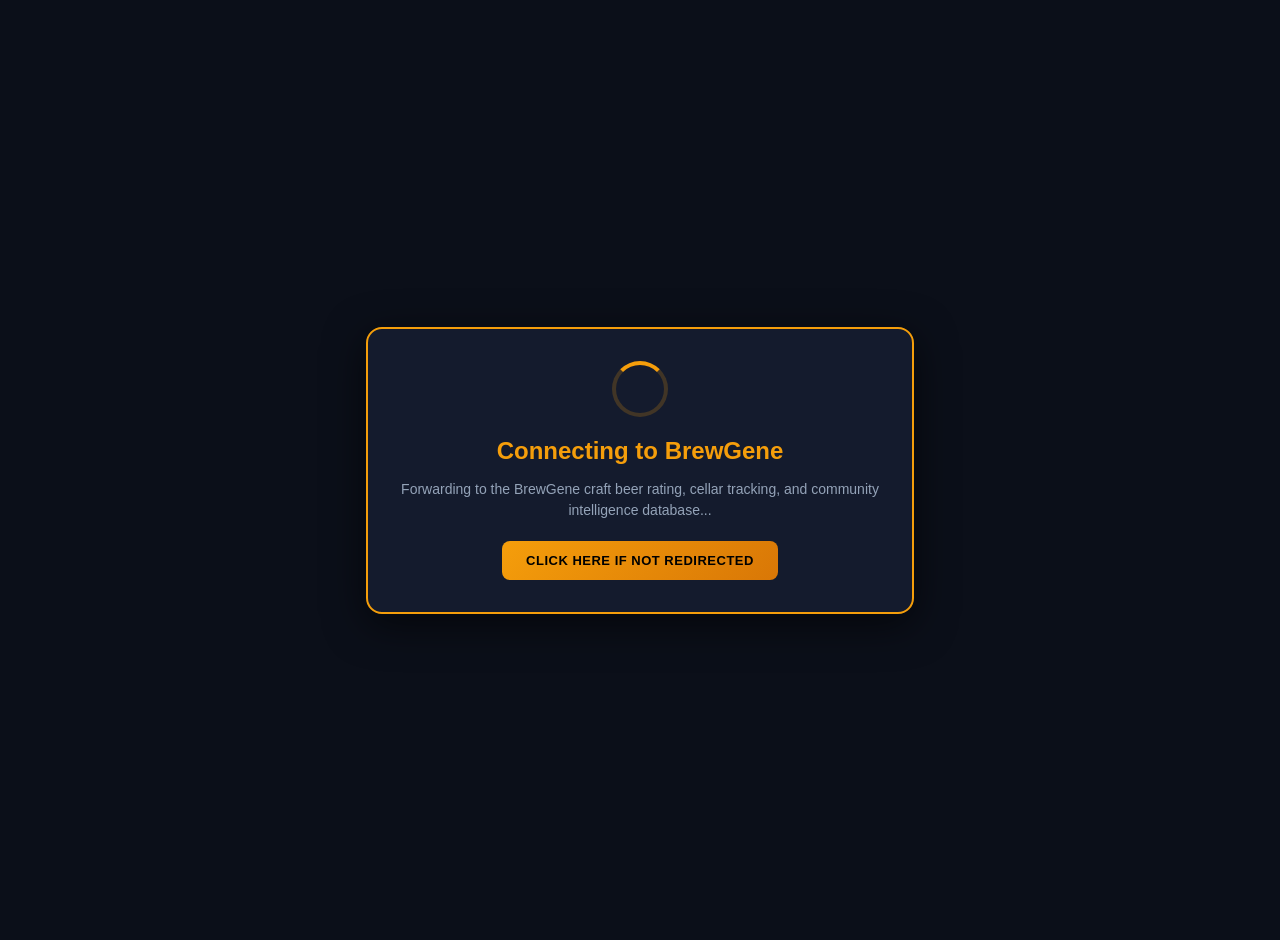
<file: brewgene.html>
<!DOCTYPE html>
<html lang="en">
<head>
  <meta charset="UTF-8">
  <meta http-equiv="refresh" content="2; url=https://www.brewgene.com">
  <meta name="viewport" content="width=device-width, initial-scale=1.0">
  <title>Redirecting to BrewGene — Grow with Google Farm & Taproom</title>
  <link rel="icon" href="data:image/svg+xml,<svg xmlns='http://www.w3.org/2000/svg' viewBox='0 0 100 100'><text y='.9em' font-size='90'>🍺</text></svg>">
  <style>
    body {
      background-color: #0b0f19;
      color: #f8fafc;
      font-family: -apple-system, BlinkMacSystemFont, 'Segoe UI', Roboto, sans-serif;
      display: flex;
      flex-direction: column;
      align-items: center;
      justify-content: center;
      height: 100vh;
      margin: 0;
      text-align: center;
      padding: 20px;
    }
    .card {
      background: #141b2d;
      border: 2px solid #f59e0b;
      padding: 32px;
      border-radius: 16px;
      max-width: 480px;
      box-shadow: 0 10px 40px rgba(0,0,0,0.6);
    }
    .spinner {
      width: 48px;
      height: 48px;
      border: 4px solid rgba(245, 158, 11, 0.2);
      border-top-color: #f59e0b;
      border-radius: 50%;
      animation: spin 1s infinite linear;
      margin: 0 auto 20px;
    }
    @keyframes spin { 100% { transform: rotate(360deg); } }
    h1 { font-size: 24px; margin-bottom: 8px; color: #f59e0b; }
    p { color: #94a3b8; font-size: 14px; line-height: 1.5; margin-bottom: 20px; }
    .btn {
      display: inline-block;
      background: linear-gradient(135deg, #f59e0b, #d97706);
      color: #000;
      font-weight: 800;
      text-decoration: none;
      padding: 12px 24px;
      border-radius: 8px;
      text-transform: uppercase;
      font-size: 13px;
      letter-spacing: 0.5px;
    }
  </style>
</head>
<body>
  <div class="card">
    <div class="spinner"></div>
    <h1>Connecting to BrewGene</h1>
    <p>Forwarding to the BrewGene craft beer rating, cellar tracking, and community intelligence database...</p>
    <a class="btn" href="https://www.brewgene.com">Click here if not redirected</a>
  </div>
</body>
</html>
</file>
